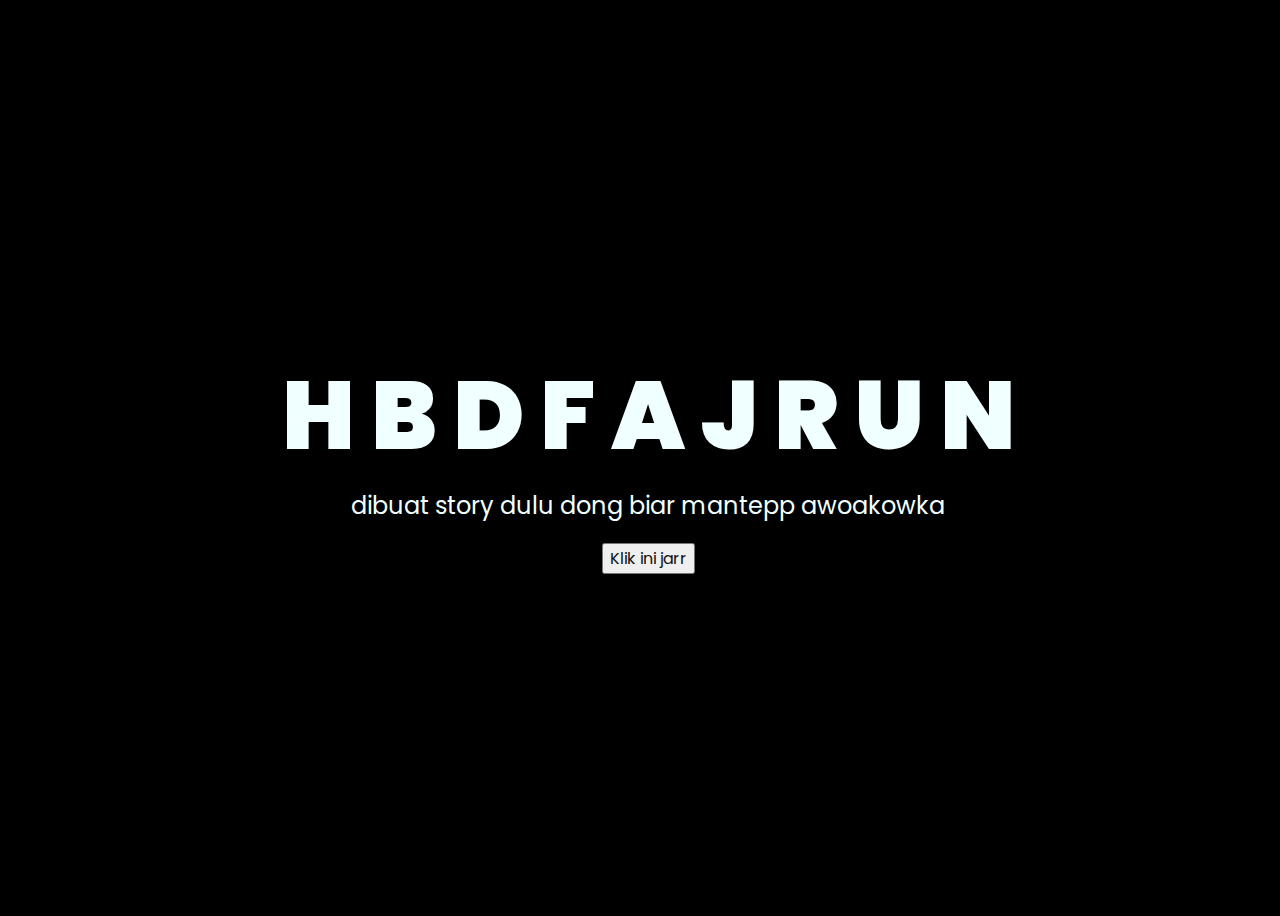
<file: index.html>
<!DOCTYPE html>
<html lang="en">
  <head>
    <meta charset="UTF-8" />
    <meta http-equiv="X-UA-Compatible" content="IE=edge" />
    <meta name="viewport" content="width=device-width, initial-scale=1.0" />
    <link rel="stylesheet" href="css/style.css" />
    <link rel="icon" href="img/flowers.png" type="image/x-icon" />
    <title>xixi</title>
  </head>
  <body>
    <div class="greetings">
      <!-- silahkan menambah kata sesuai keinginan dengan <span>text...</span -->
      <span>H</span>
      <span>B</span>
      <span>D</span>
      <span>F</span>
      <span>A</span>
      <span>J</span>
      <span>R</span>
      <span>U</span>
      <span>N</span>
    </div>
    <div class="description">
      <span>dibuat story dulu dong biar mantepp awoakowka</span>
    </div>
    <div class="button">
      <button>
        <a href="4U.html">Klik ini jarr</a>
      </button>
    </div>
  </body>
</html>
</file>
<file: css/style.css>
@import url("https://fonts.googleapis.com/css2?family=Poppins:ital,wght@0,500;1,900&display=swap");
* {
  font-family: "Poppins", cursive;
}
body {
  color: azure;
  width: 100%;
  height: 100vh;
  display: flex;
  flex-direction: column;
  align-items: center;
  justify-content: center;
  background-color: black;
}
.greetings {
  font-size: 6rem;
  font-weight: 900;
}
.greetings > span {
  animation: glow 2.5s ease-in-out infinite;
}
@keyframes glow {
  0%,
  100% {
    color: #fff;
    text-shadow: 0 0 12px #39c6d6, 0 0 50px #39c6d6, 0 0 100px #39c6d6;
  }
  10%,
  90% {
    color: #111;
    text-shadow: none;
  }
}
.greetings > span:nth-child(2) {
  animation-delay: 0.1s;
}
.greetings > span:nth-child(3) {
  animation-delay: 0.2s;
}
.greetings > span:nth-child(4) {
  animation-delay: 0.3s;
}
.greetings > span:nth-child(5) {
  animation-delay: 0.4s;
}
.greetings > span:nth-child(6) {
  animation-delay: 0.5s;
}
.greetings > span:nth-child(7) {
  animation-delay: 0.6s;
}
.greetings > span:nth-child(8) {
  animation-delay: 0.7s;
}
.greetings > span:nth-child(9) {
  animation-delay: 0.8s;
}
.description {
  font-size: 1.5rem;
  margin-bottom: 20px;
}

.button a {
  text-decoration: none;
  font-size: 1rem;
  color: #111;
}

@media screen and (max-width: 574px) {
  .greetings {
    display: block;
    font-size: 3rem;
    font-weight: 500;
    text-align: center;
  }
  .description {
    font-size: 1rem;
  }

  .button a {
    font-size: 0.5rem;
  }
}
</file>
